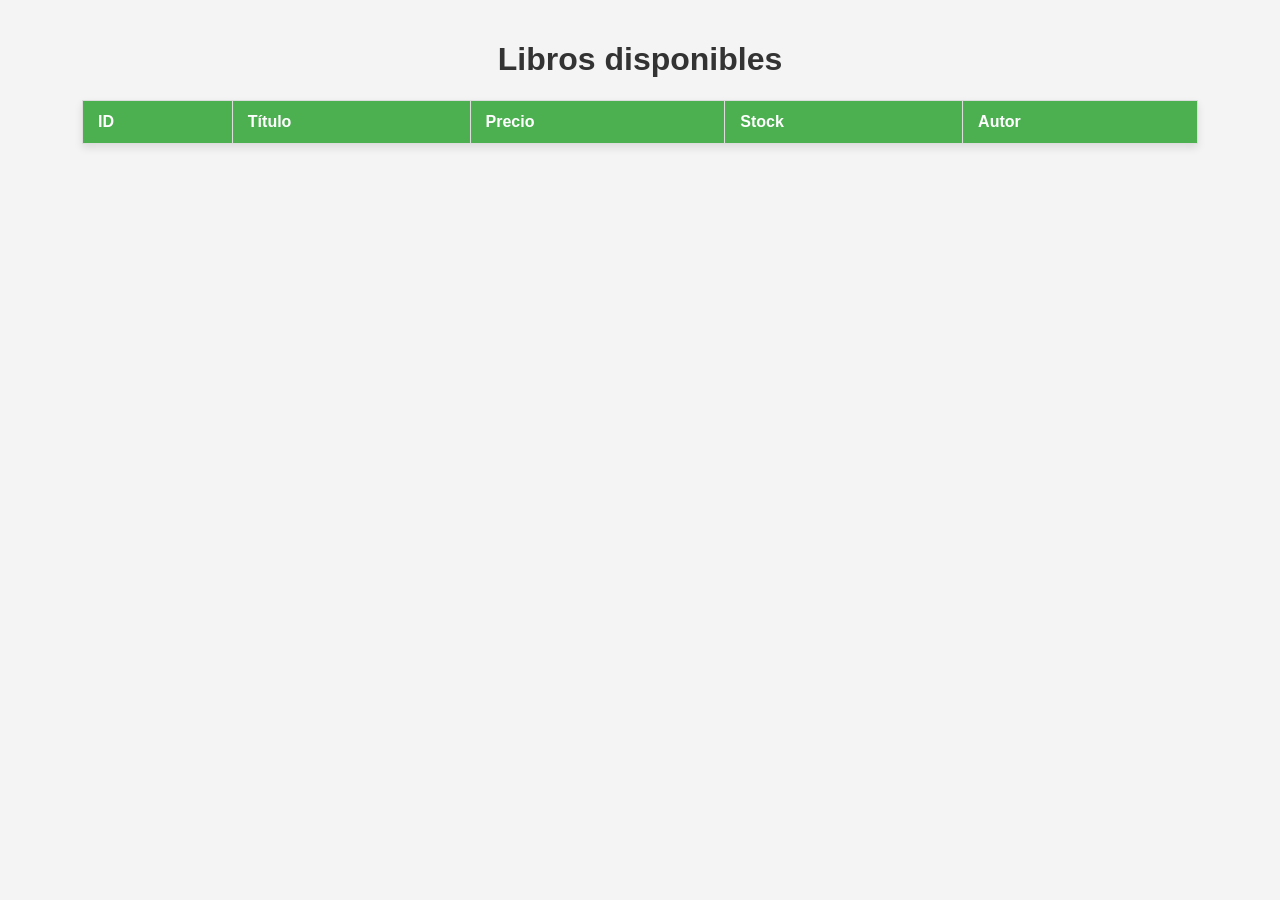
<file: Semana 11 a 15/cliente_libros/index.html>
<!DOCTYPE html>
<html lang="es">
<head>
  <meta charset="UTF-8" />
  <title>Lista de Libros</title>

  <style>
    body {
      font-family: Arial, sans-serif;
      background-color: #f4f4f4;
      margin: 0;
      padding: 20px;
    }

    h1 {
      text-align: center;
      color: #333;
    }

    table {
      width: 90%;
      margin: 20px auto;
      border-collapse: collapse;
      background-color: #fff;
      box-shadow: 0 4px 8px rgba(0, 0, 0, 0.1);
    }

    th, td {
      padding: 12px 15px;
      text-align: left;
    }

    th {
      background-color: #4CAF50;
      color: white;
    }

    tr:nth-child(even) {
      background-color: #f2f2f2;
    }

    tr:hover {
      background-color: #e0f7fa;
    }

    #tabla-libros {
      border: 1px solid #ddd;
    }
  </style>

  
</head>
<body>
  <h1>Libros disponibles</h1>
  <table border="1" id="tabla-libros">
    <thead>
      <tr>
        <th>ID</th>
        <th>Título</th>
        <th>Precio</th>
        <th>Stock</th>
        <th>Autor</th>
      </tr>
    </thead>
    <tbody>
<!-- Contenido de la tabla con respuesta del endpoint-->

    </tbody>
  </table>

  <script>
    let tablaHTML = '';

    function cargarLibros() {
      fetch('http://localhost/libreria/api/v1/public/index.php/libros')
        .then(response => response.text())
        .then(text => {
          // Eliminamos cualquier carácter de control no imprimible al inicio
          const cleanText = text.replace(/^[\u0000-\u001F\u007F\uFEFF]+/, '');
          return JSON.parse(cleanText);
        })
        .then(data => {
          const tbody = document.querySelector('#tabla-libros tbody');
          tbody.innerHTML = ' ';

          data.forEach(libro => {
            const row = `
              <tr>
                <td>${libro.id_libro}</td>
                <td>${libro.titulo}</td>
                <td>${libro.precio}</td>
                <td>${libro.cantidad_stock}</td>
                <td>${libro.autor}</td>
              </tr>
            `;
            tbody.innerHTML += row;
            tablaHTML += row;
          });


        })
        .catch(error => {
          console.error("Error al cargar libros:", error);
        });
    }

    window.onload = cargarLibros;
  </script>
</body>
</html>
</file>
